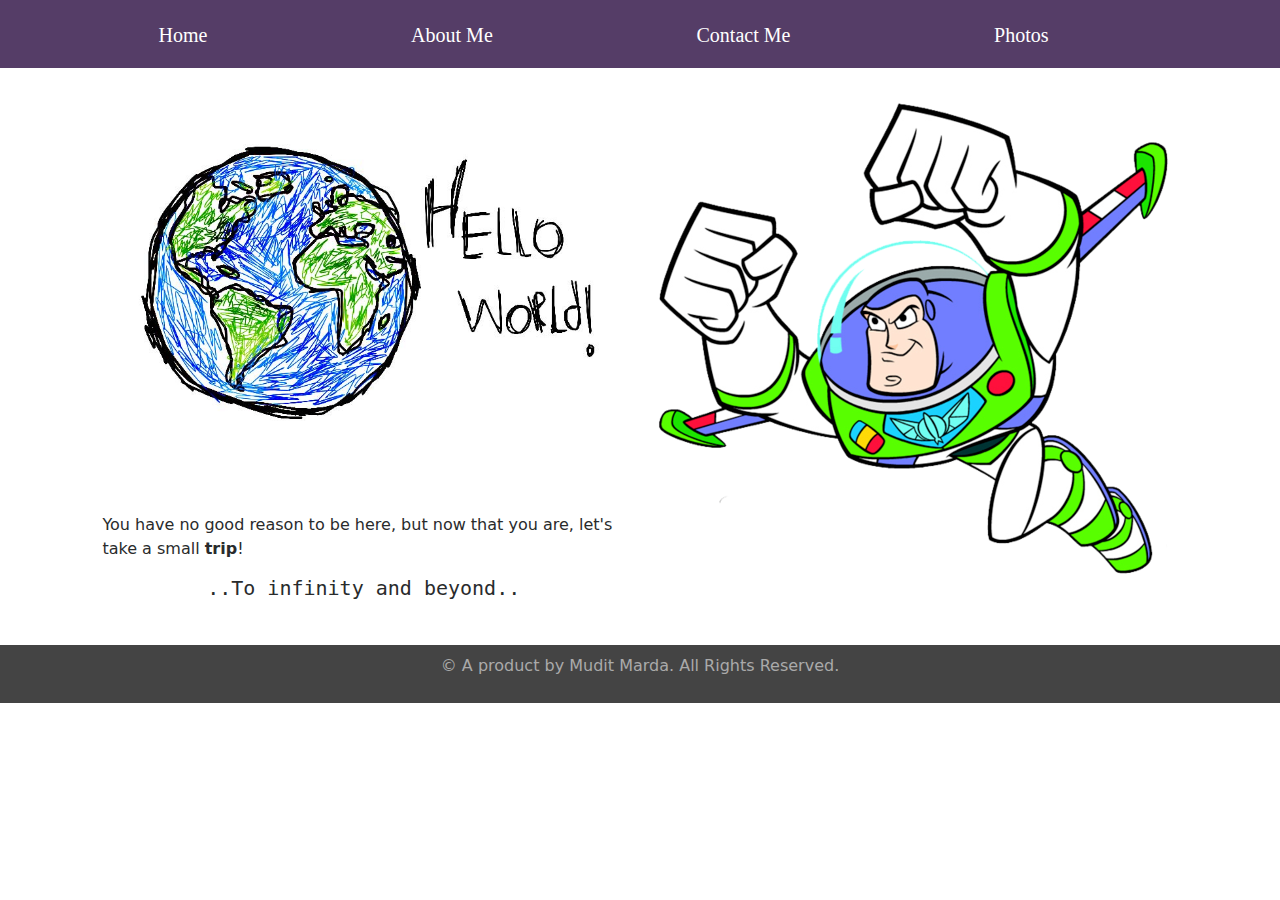
<file: index.html>
<!DOCTYPE html>
<html lang="en">
	<head>
		<meta charset="UTF-8">
  		<meta name="description" content="My homepage">
  		<meta name="keywords" content="HTML,CSS,Mudit,Homepage">
  		<meta name="author" content="Mudit Marda">
  		<meta name="viewport" content="width=device-width, initial-scale=1">
		<title>Mudit</title>
		<link rel="shortcut icon" href="images/favicon.ico" type="image/png">
		<link rel="stylesheet" type="text/css" href="bootstrap-4.0.0-alpha.6-dist/css/bootstrap.min.css">
		<link rel="stylesheet" type="text/css" href="mystyle.css">
	</head>
	<body>
		<div id="header">
			<ul id ="headerlist">
				<li id="headerli"><a href="index.html"><div id="tab" class="button">Home</div></a></li>
				<li id="headerli"><a href="aboutMe.html"><div id="tab" class="button">About Me</div></a></li>
				<li id="headerli"><a href="contactMe.html"><div id="tab" class="button">Contact Me</div></a></li>
				<li id="headerli"><a href="gallery.html"><div id="tab" class="button">Photos</div></a></li>
			</ul>
		</div>
		<div id="wholeBody">
			<div id="home" class="content row">
								
				<div class="col-md-6 col-md-6">
					<img src="images/hello-world.jpg" class="img-fluid">
					<p><br>You have no good reason to be here, but now that you are, let's take a small <b>trip</b>!</p>
					<h5 align="center"><tt>..To infinity and beyond..</tt></h5>
				</div>
				<div class="col-lg-6 col-md-6">
					<img src="images/Buzz.png" class="img-fluid">
				</div>
			</div>
		</div>
		
		
		<div id="footer">
			<p>&copy; A product by Mudit Marda. All Rights Reserved. </p>
		</div>
	</body>
</html>
</file>
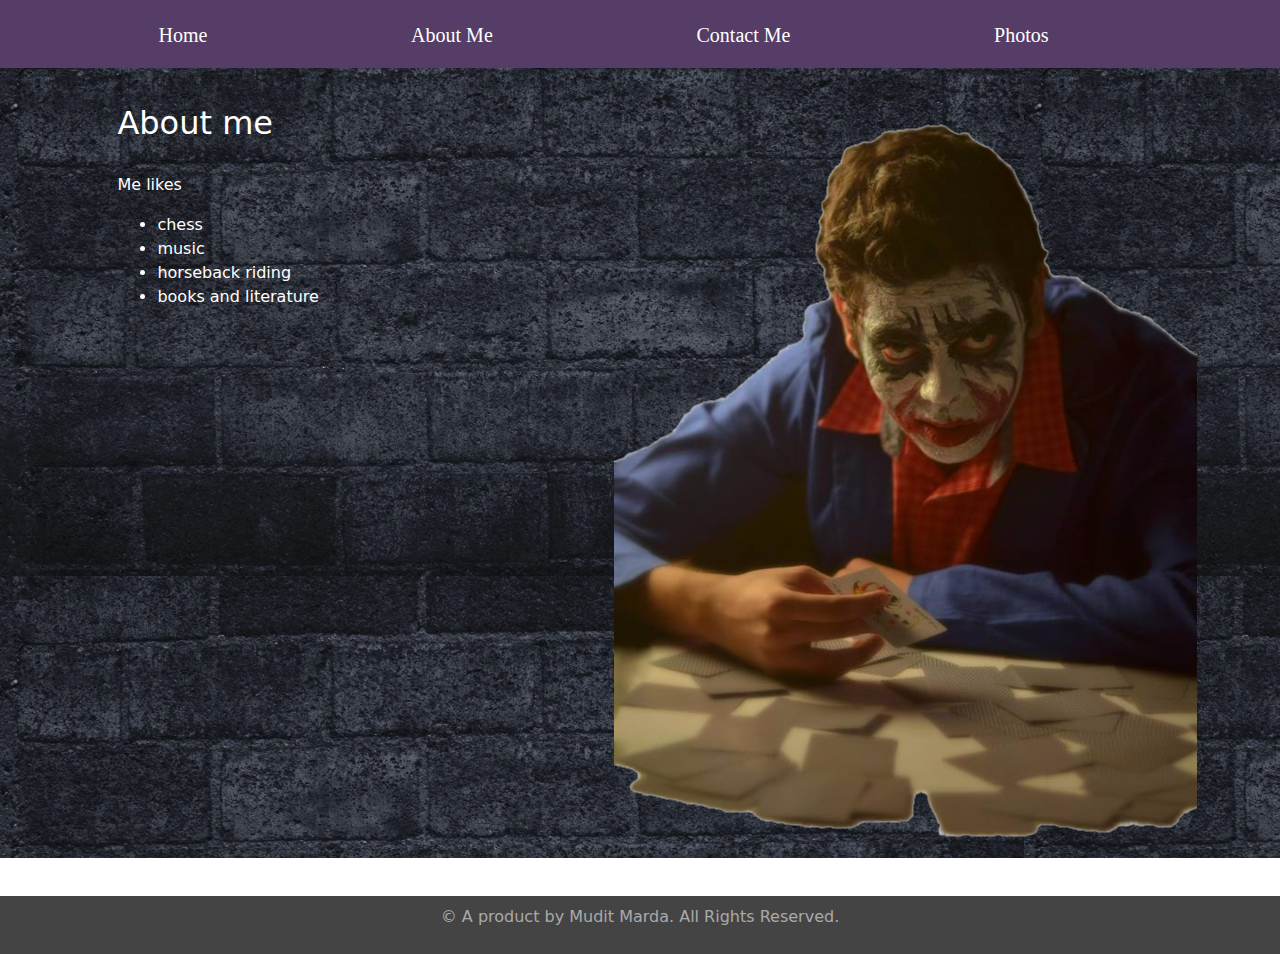
<file: aboutMe.html>
<!DOCTYPE html>
<html lang="en">
	<head>
		<meta charset="UTF-8">
  		<meta name="description" content="About Me">
  		<meta name="keywords" content="HTML,CSS,Mudit,Homepage">
  		<meta name="author" content="Mudit Marda">
  		<meta name="viewport" content="width=device-width, initial-scale=1">
		<title>About Me</title>
		<link rel="shortcut icon" href="images/favicon.ico" type="image/png">
		<link rel="stylesheet" type="text/css" href="bootstrap-4.0.0-alpha.6-dist/css/bootstrap.min.css">
		<link rel="stylesheet" type="text/css" href="mystyle.css">
	</head>
	<body>
		<div id="header">
			<ul id ="headerlist">
				<li id="headerli"><a href="index.html"><div id="tab" class="button">Home</div></a></li>
				<li id="headerli"><a href="aboutMe.html"><div id="tab" class="button">About Me</div></a></li>
				<li id="headerli"><a href="contactMe.html"><div id="tab" class="button">Contact Me</div></a></li>
				<li id="headerli"><a href="gallery.html"><div id="tab" class="button">Photos</div></a></li>
			</ul>
		</div>
		<div id="wholeBody1">

			<div id="aboutMe" class="content">
				<div class="row container">
					<div class="col-lg-6 col-md-6">
						<h2>About me</h2>
						<br>
						<p>
							Me likes
							<ul>
								<li>chess</li>
								<li>music</li>
								<li>horseback riding</li>
								<li>books and literature</li>
							</ul>
						</p>
					</div>
					<div class="col-lg-6 col-md-6">
						<img src="images/Me4.png" id = "joker" >
					</div>
				</div>
			</div>
			
		</div>
		
		
		<div id="footer">
			<p>&copy; A product by Mudit Marda. All Rights Reserved. </p>
		</div>
	</body>
</html>
</file>
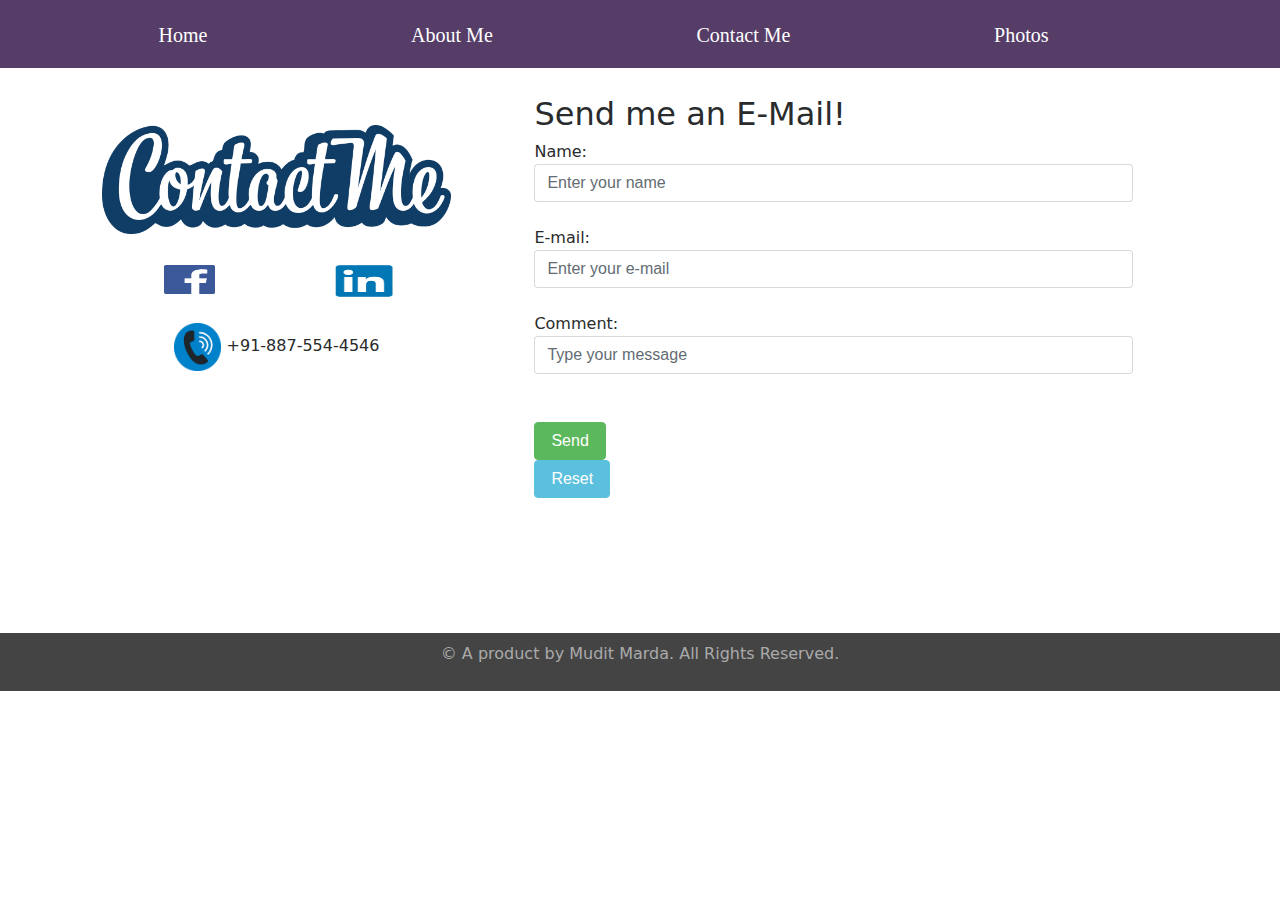
<file: contactMe.html>
<!DOCTYPE html>
<html lang="en">
	<head>
		<meta charset="UTF-8">
  		<meta name="description" content="Contact Me">
  		<meta name="keywords" content="HTML,CSS,Mudit,Homepage">
  		<meta name="author" content="Mudit Marda">
  		<meta name="viewport" content="width=device-width, initial-scale=1">
		<title>Contact Me</title>
		<link rel="shortcut icon" href="images/favicon.ico" type="image/png">
		<link rel="stylesheet" type="text/css" href="bootstrap-4.0.0-alpha.6-dist/css/bootstrap.min.css">
		<link rel="stylesheet" type="text/css" href="mystyle.css">
	</head>
	<body>
		<div id="header">
			<ul id ="headerlist">
				<li id="headerli"><a href="index.html"><div id="tab" class="button">Home</div></a></li>
				<li id="headerli"><a href="aboutMe.html"><div id="tab" class="button">About Me</div></a></li>
				<li id="headerli"><a href="contactMe.html"><div id="tab" class="button">Contact Me</div></a></li>
				<li id="headerli"><a href="gallery.html"><div id="tab" class="button">Photos</div></a></li>
			</ul>
		</div>

		<div id="wholeBody">
			<div id="contactMe" class="content contentbottom">
				<div class="container row">
					<div class="container col-lg-4 col-md-4">
						<div class="content row">
							<img src="images/contact4.gif" height="30%" width="100%">
							<div class="content col-lg-6 col-xs-6" align="center">
								<a href="https://www.facebook.com/mudit.marda"> <img src="images/fb.png" height="50%" width="35%"> </a>
							</div>
							<div class="content col-lg-6 col-xs-6" align="center">
								<a href="https://www.linkedin.com/in/mudit-marda-b35ba690/"><img src="images/in.jpg" height="55%" width="40%"></a>
							</div>
							<div class="col-lg-12"><p align="center"><img src="
							images/call.png" height="15%" width="15%">  +91-887-554-4546</p></div>
						</div>
					</div>
				
					<div class="col-lg-8 col-md-8 xyz" style="float: right">
						<h2>Send me an E-Mail!</h2>
						Name:<br>
						<input type="text" name="name" class="form-control" placeholder="Enter your name" value=""><br>
						E-mail:<br>
						<input type="text" name="mail" class="form-control" placeholder="Enter your e-mail" value=""><br>
						Comment:<br>
						<input type="text" name="comment" class="form-control" placeholder="Type your message" value=""><br><br>
						<div id="buttonSub">
							<input type="submit" value="Send" class="btn btn-success">
						</div>
						<div id="buttonRes">
							<input type="reset" value="Reset" class="btn btn-info">
						</div>
					</div>
				</div>
			</div>
		<script type="text/javascript" src="contact.js"></script>
		</div>
		
		<div id="footer">
			<p>&copy; A product by Mudit Marda. All Rights Reserved. </p>
		</div>

	</body>
</html>
</file>
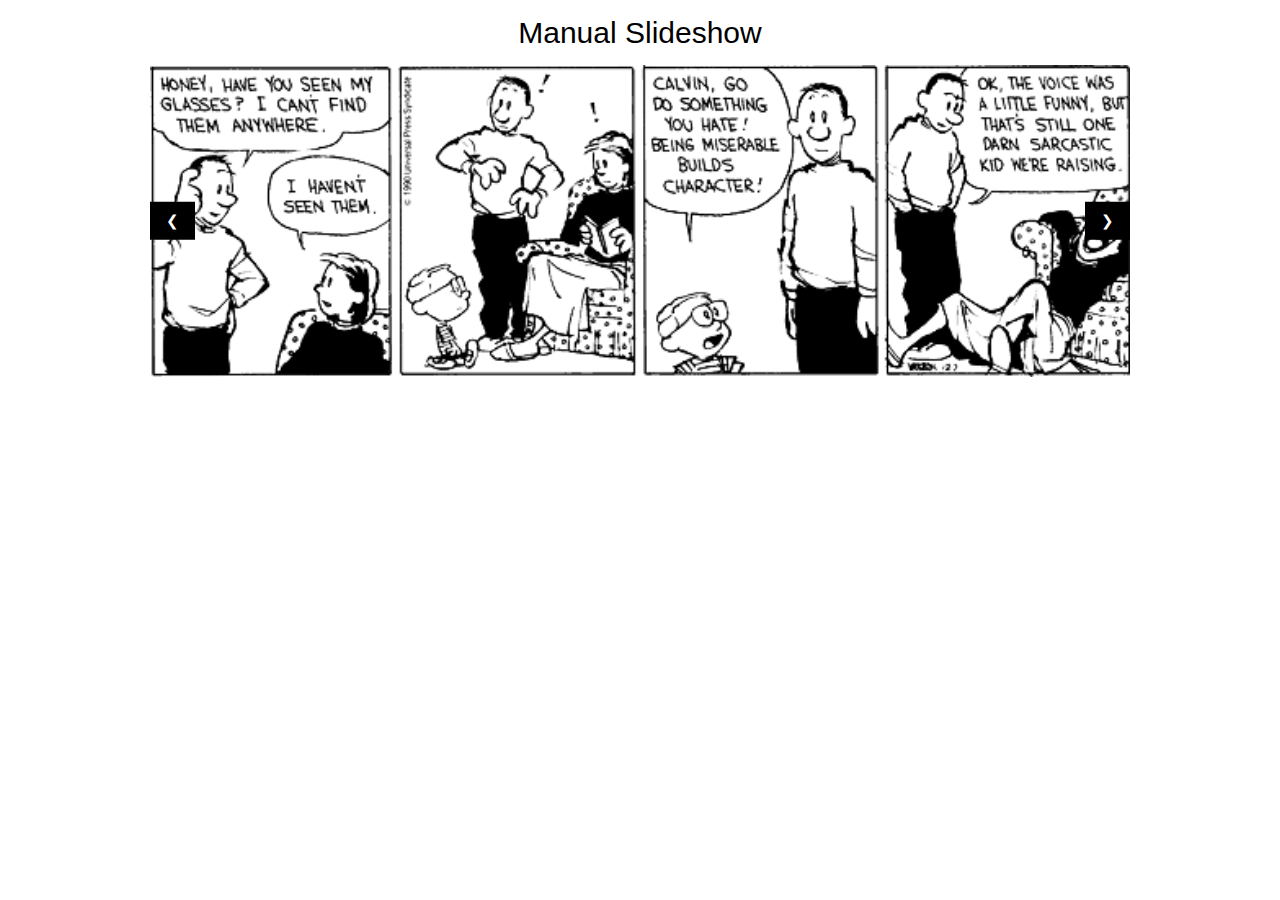
<file: test.html>
<!DOCTYPE html>
<html>
<title>W3.CSS</title>
<meta name="viewport" content="width=device-width, initial-scale=1">
<link rel="stylesheet" href="https://www.w3schools.com/w3css/4/w3.css">
<body>

<h2 class="w3-center">Manual Slideshow</h2>

<div class="w3-content w3-display-container">
  <img class="mySlides" src="images/calvin1.gif" style="width:100%">
  <img class="mySlides" src="images/calvin2.gif" style="width:100%">
  <img class="mySlides" src="images/calvin3.jpg" style="width:100%">
  <img class="mySlides" src="images/calvin4.webp" style="width:100%">

  <button class="w3-button w3-black w3-display-left" onclick="plusDivs(-1)">&#10094;</button>
  <button class="w3-button w3-black w3-display-right" onclick="plusDivs(1)">&#10095;</button>
</div>

<script>
var slideIndex = 1;
showDivs(slideIndex);

function plusDivs(n) {
  showDivs(slideIndex += n);
}

function showDivs(n) {
  var i;
  var x = document.getElementsByClassName("mySlides");
  if (n > x.length) {slideIndex = 1}    
  if (n < 1) {slideIndex = x.length}
  for (i = 0; i < x.length; i++) {
     x[i].style.display = "none";  
  }
  x[slideIndex-1].style.display = "block";  
}
</script>

</body>
</html>
</file>
<file: mystyle.css>
#headerlist{
	display: inline;
	margin:3% auto; 
	text-align:center;
	list-style-type:none;
}

#headerli {
  color: #FFF;
  display: inline;
  font-family: "Comic Sans Ms" ;
  font-size: 20px;
  text-align: left;
  font-weight: 100;
  padding: 0 4%;
  text-align:center;
}



a{
	text-decoration:none;
}

a:link, a:visited{
	color:white;
	text-decoration:none;
}

a:hover, li:hover {
  color: #DBE9EE;
  text-decoration:none;
}

#tab:hover{
	color:#777;
}


#header{
	position:fixed;
	background-color:#553D67;
	width:100%;
	padding:1.5%;
	left:0px;
	top:0px;
	z-index:1000;
	box-sizing: border-box;
}

#footer{
	background-color:#444;
	width:100%;
	padding:.7%;
	margin-top:3%; 	
	color:#AAA;
}

 .description{
	text-align:center; 
 }

#footer{
	text-align:center; 
 } 
 
body{
	background-color:#FFF;
}

#wholeBody{
	padding-left:8%;
	padding-right:8%;
}

#wholeBody1{
	padding-left:8%;
	/*padding-right:8%;*/
	background-image: url("images/back3.jpg");
	color: white;
}

#joker{
	float: right;
}

.content{
	padding-top: 9%;
	
}

.contentbottom{
	padding-bottom: 9%;
}

#button{
	display:inline;
	padding-right:3%;
}


.floated_img
{
    float: left;
	display:block;
	padding:2% 2% 0% 0;
	margin:0;
}



#tab{
	margin:0;
	padding:4%;
	top:0px;
	display:inline;
	color: #FFF;
}

.xyz{
	padding-left: 8%;
}

.modal {
    display: none; /* Hidden by default */
    position: fixed; /* Stay in place */
    z-index: 1; /* Sit on top */
    left: 0;
    top: 0;
    width: 100%; /* Full width */
    height: 100%; /* Full height */
    overflow: auto; /* Enable scroll if needed */
    background-color: red; /* Fallback color */
    background-color: rgba(0,0,0,0.4); /* Black w/ opacity */
}

/* Modal Content/Box */
.modal-content {
    background-color: #fefefe;
    margin: 15% auto; /* 15% from the top and centered */
    padding: 20px;
    border: 1px solid #888;
    width: 80%; /* Could be more or less, depending on screen size */
}

/* The Close Button */
.close {
    color: #aaa;
    float: right;
    font-size: 28px;
    font-weight: bold;
}

.close:hover,
.close:focus {
    color: black;
    text-decoration: none;
    cursor: pointer;
}
</file>
